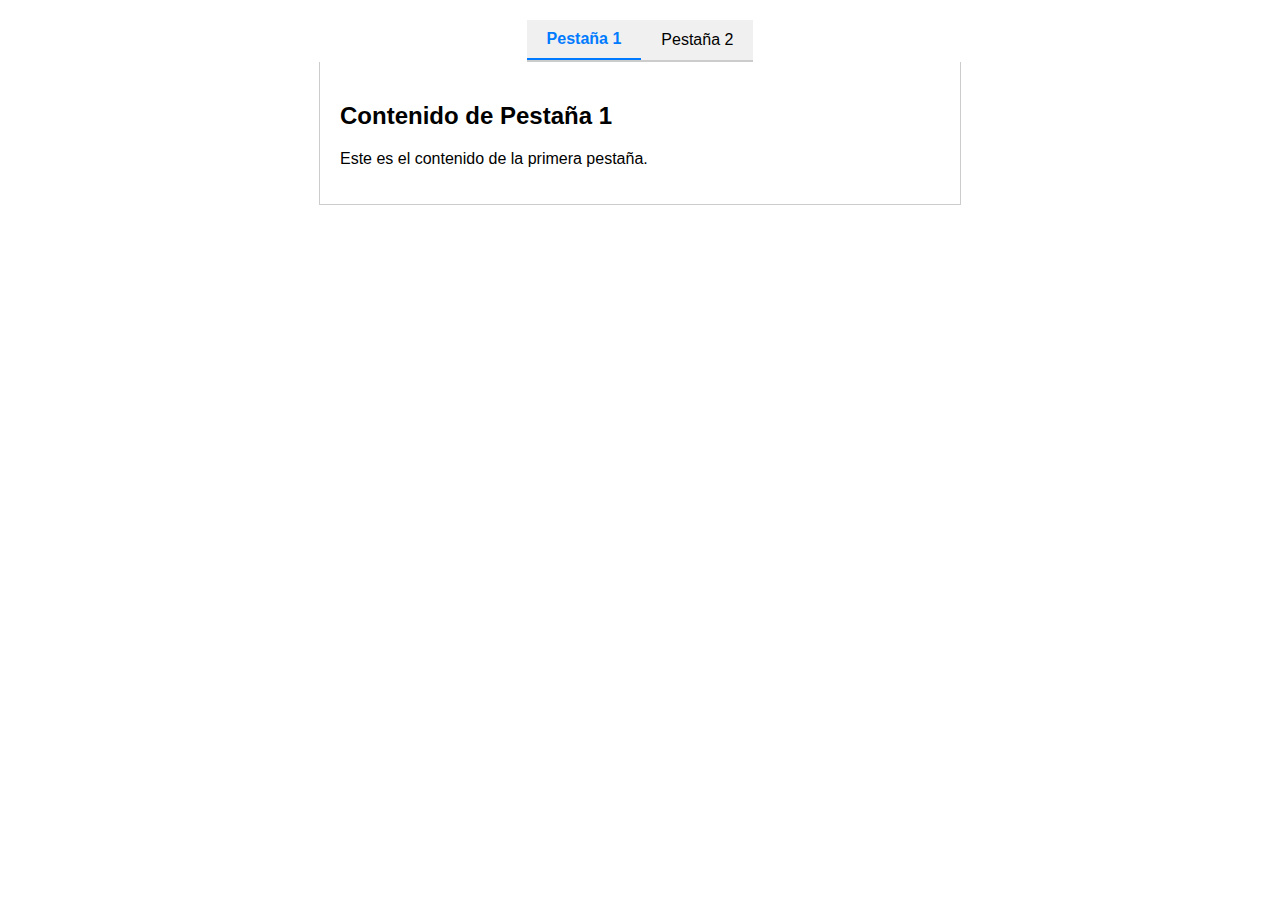
<file: tests/index.html>
<!DOCTYPE html>
<html lang="en">
<head>
  <meta charset="UTF-8">
  <meta name="viewport" content="width=device-width, initial-scale=1.0">
  <title>Página con Pestañas</title>
  <style>
    /* Estilos básicos */
    body {
      font-family: Arial, sans-serif;
      margin: 0;
      padding: 0;
    }

    /* Contenedor de las pestañas */
    .tab-container {
      display: flex;
      flex-direction: column;
      align-items: center;
      margin: 20px;
    }

    /* Botones de las pestañas */
    .tab-buttons {
      display: flex;
      border-bottom: 2px solid #ccc;
    }

    .tab-buttons button {
      padding: 10px 20px;
      border: none;
      background: #f0f0f0;
      cursor: pointer;
      font-size: 16px;
    }

    .tab-buttons button.active {
      border-bottom: 2px solid #007bff;
      font-weight: bold;
      color: #007bff;
    }

    .tab-buttons button:hover {
      background: #e0e0e0;
    }

    /* Contenido de las pestañas */
    .tab-content {
      display: none;
      padding: 20px;
      width: 100%;
      max-width: 600px;
      text-align: left;
      border: 1px solid #ccc;
      border-top: none;
      background: #fff;
    }

    .tab-content.active {
      display: block;
    }
  </style>
</head>
<body>
  <div class="tab-container">
    <!-- Encabezados de pestañas -->
    <div class="tab-buttons">
      <button class="tab-button active" data-tab="tab1">Pestaña 1</button>
      <button class="tab-button" data-tab="tab2">Pestaña 2</button>
    </div>

    <!-- Contenido de las pestañas -->
    <div id="tab1" class="tab-content active">
      <h2>Contenido de Pestaña 1</h2>
      <p>Este es el contenido de la primera pestaña.</p>
    </div>
    <div id="tab2" class="tab-content">
      <h2>Contenido de Pestaña 2</h2>
      <p>Este es el contenido de la segunda pestaña.</p>
    </div>
  </div>

  <script>
    // JavaScript para alternar las pestañas
    const buttons = document.querySelectorAll('.tab-button');
    const contents = document.querySelectorAll('.tab-content');

    buttons.forEach(button => {
      button.addEventListener('click', () => {
        // Desactivar todas las pestañas y contenido
        buttons.forEach(btn => btn.classList.remove('active'));
        contents.forEach(content => content.classList.remove('active'));

        // Activar la pestaña seleccionada
        button.classList.add('active');
        const tabId = button.getAttribute('data-tab');
        document.getElementById(tabId).classList.add('active');
      });
    });
  </script>
</body>
</html>
</file>
